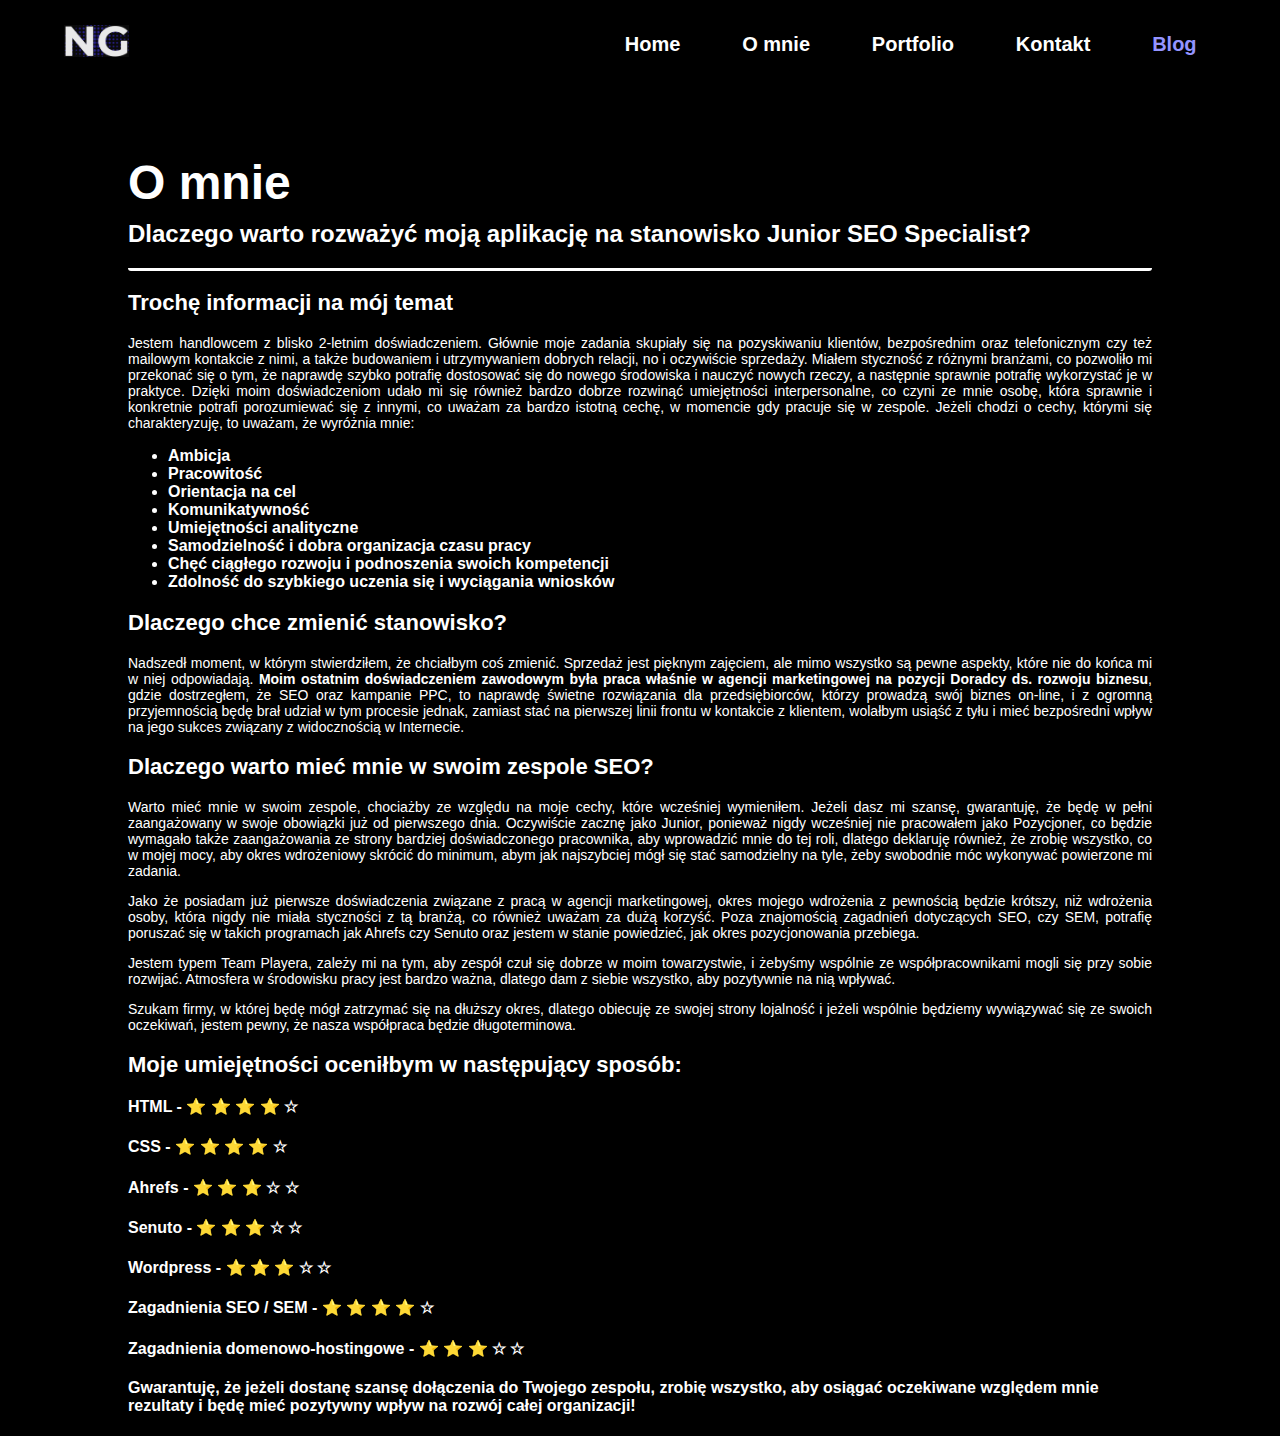
<file: nikodemgabler.com/aboutme.html>
<!DOCTYPE html>
<html lang="en">
<head>
    <meta charset="UTF-8">
    <meta http-equiv="X-UA-Compatible" content="IE=edge">
    <meta name="viewport" content="width=device-width, initial-scale=1.0">
    <link rel="stylesheet" type="text/css" href="styles/style.css">
    <link rel="stylesheet" type="text/css" href="styles/style2.css">
    <link rel="stylesheet" type="text/css" href="styles/aboutme.css">

    <title>Nikodem Gabler - Junior SEO Specialist</title>
</head>
<body>
    
<nav class="main-nav">
        <a href="#" class="mobile-logo"><img src="images/logo-mobile.png" alt="zdjecie-nikodem-gabler-mobile-logo"></a>

        <ul>
            <li><a href="index.html">Home</a></li>
            <li><a href="aboutme.html">O mnie</a></li>
            <li><a href="portfolio.html">Portfolio</a></li>
            <li><a href="contact.html">Kontakt</a></li>
            <li><a href="blog.html">Blog</a></li>
        </ul>
        
        <button class="burger">
            <div class="line"></div>
            <div class="line"></div>
        </button>
</nav>

<section class="main-section-aboutme">
    <header>
    <h1>O mnie</h1>
     
    <h2>Dlaczego warto rozważyć moją aplikację na stanowisko Junior SEO Specialist?</h2>
    </header>
     
    <h3>Trochę informacji na mój temat</h3>
        
    <p>Jestem handlowcem z blisko 2-letnim doświadczeniem. Głównie moje zadania skupiały się na pozyskiwaniu klientów, bezpośrednim oraz telefonicznym czy też mailowym kontakcie z nimi, a także budowaniem i utrzymywaniem dobrych relacji, no i oczywiście sprzedaży. Miałem styczność z różnymi branżami, co pozwoliło mi przekonać się o tym, że naprawdę szybko potrafię dostosować się do nowego środowiska i nauczyć nowych rzeczy, a następnie sprawnie potrafię wykorzystać je w praktyce. Dzięki moim doświadczeniom udało mi się również bardzo dobrze rozwinąć umiejętności interpersonalne, co czyni ze mnie osobę, która sprawnie i konkretnie potrafi porozumiewać się z innymi, co uważam za bardzo istotną cechę, w momencie gdy pracuje się w zespole. Jeżeli chodzi o cechy, którymi się charakteryzuję, to uważam, że wyróżnia mnie:</p>
    <ul>
    <li><strong>Ambicja</strong></li>
    <li><strong>Pracowitość</strong></li>
    <li><strong>Orientacja na cel</strong></li>
    <li><strong>Komunikatywność</strong></li>
    <li><strong>Umiejętności analityczne</strong></li>
    <li><strong>Samodzielność i dobra organizacja czasu pracy</strong></li>
    <li><strong>Chęć ciągłego rozwoju i podnoszenia swoich kompetencji</strong></li>
    <li><strong>Zdolność do szybkiego uczenia się i wyciągania wniosków</strong></li>
    </ul>
        
    <h3>Dlaczego chce zmienić stanowisko?</h3>
        
    <p>Nadszedł moment, w którym stwierdziłem, że chciałbym coś zmienić.  Sprzedaż jest pięknym zajęciem, ale mimo wszystko są pewne aspekty, które nie do końca mi w niej odpowiadają. <strong>Moim ostatnim doświadczeniem zawodowym była praca właśnie w agencji marketingowej na pozycji Doradcy ds. rozwoju biznesu</strong>, gdzie dostrzegłem, że SEO oraz kampanie PPC, to naprawdę świetne rozwiązania dla przedsiębiorców, którzy prowadzą swój biznes on-line, i z ogromną przyjemnością będę brał udział w tym procesie jednak, zamiast stać na pierwszej linii frontu w kontakcie z klientem, wolałbym usiąść z tyłu i mieć bezpośredni wpływ na jego sukces związany z widocznością w Internecie. 
     
    <h3>Dlaczego warto mieć mnie w swoim zespole SEO?</h3>
     
    <p>Warto mieć mnie w swoim zespole, chociażby ze względu na moje cechy, które wcześniej wymieniłem. Jeżeli dasz mi szansę, gwarantuję, że będę w pełni zaangażowany w swoje obowiązki już od pierwszego dnia. Oczywiście zacznę jako Junior, ponieważ nigdy wcześniej nie pracowałem jako Pozycjoner, co będzie wymagało także zaangażowania ze strony bardziej doświadczonego pracownika, aby wprowadzić mnie do tej roli, dlatego deklaruję również, że zrobię wszystko, co w mojej mocy, aby okres wdrożeniowy skrócić do minimum, abym jak najszybciej mógł się stać samodzielny na tyle, żeby swobodnie móc wykonywać powierzone mi zadania.</p>
    <p>Jako że posiadam już pierwsze doświadczenia związane z pracą w agencji marketingowej, okres mojego wdrożenia z pewnością będzie krótszy, niż wdrożenia osoby, która nigdy nie miała styczności z tą branżą, co również uważam za dużą korzyść. Poza znajomością zagadnień dotyczących SEO, czy SEM, potrafię poruszać się w takich programach jak Ahrefs czy Senuto oraz jestem w stanie powiedzieć, jak okres pozycjonowania przebiega.</p>
    <p>Jestem typem Team Playera, zależy mi na tym, aby zespół czuł się dobrze w moim towarzystwie, i żebyśmy wspólnie ze współpracownikami mogli się przy sobie rozwijać. Atmosfera w środowisku pracy jest bardzo ważna, dlatego dam z siebie wszystko, aby pozytywnie na nią wpływać.</p>
    <p>Szukam firmy, w której będę mógł zatrzymać się na dłuższy okres, dlatego obiecuję ze swojej strony lojalność i jeżeli wspólnie będziemy wywiązywać się ze swoich oczekiwań, jestem pewny, że nasza współpraca będzie długoterminowa.</p>
        
    <h3>Moje umiejętności oceniłbym w następujący sposób:</h3>
        
    <h4>HTML - &#11088; &#11088; &#11088; &#11088; &#9734;</h4> 
    <h4>CSS - &#11088; &#11088; &#11088; &#11088; &#9734;</h4> 
    <h4>Ahrefs - &#11088; &#11088; &#11088; &#9734; &#9734;</h4> 
    <h4>Senuto - &#11088; &#11088; &#11088; &#9734; &#9734;</h4> 
    <h4>Wordpress - &#11088; &#11088; &#11088; &#9734; &#9734;</h4> 
    <h4>Zagadnienia SEO / SEM - &#11088; &#11088; &#11088; &#11088; &#9734;</h4> 
    <h4>Zagadnienia domenowo-hostingowe - &#11088; &#11088; &#11088; &#9734; &#9734;</h4> 
        
    <h4>Gwarantuję, że jeżeli dostanę szansę dołączenia do Twojego zespołu, zrobię wszystko, aby osiągać oczekiwane względem mnie rezultaty i będę mieć pozytywny wpływ na rozwój całej organizacji!</h4>
</section>
    
 
<script>
    const mobileNav = document.querySelector('ul');
    const burgerIcon = document.querySelector('.burger');

    burgerIcon.addEventListener('click', function(){
        mobileNav.classList.toggle('active');
        burgerIcon.classList.toggle('active');
    })
</script>

</body>
</html>
</file>
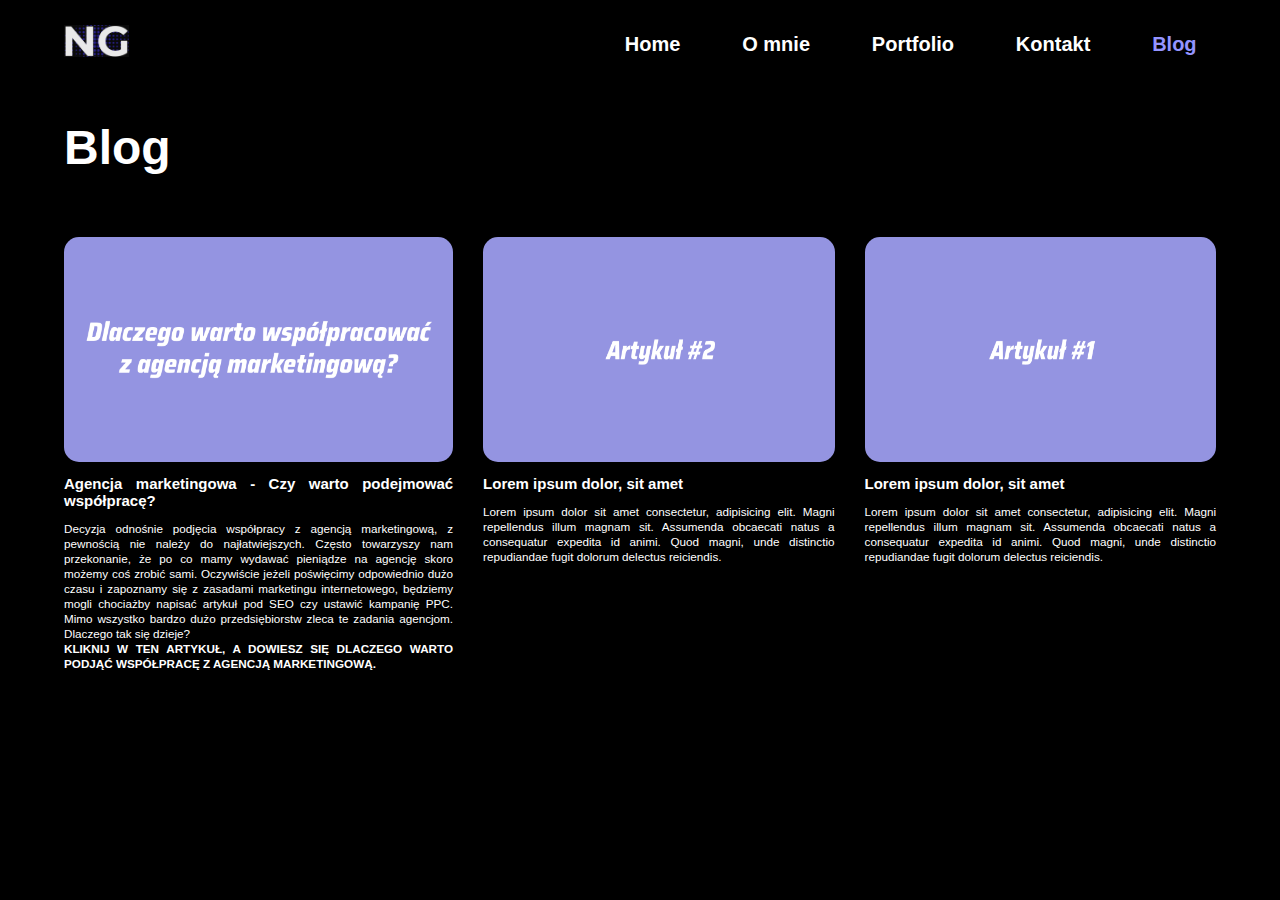
<file: nikodemgabler.com/blog.html>
<!DOCTYPE html>
<html lang="en">
<head>
    <meta charset="UTF-8">
    <meta http-equiv="X-UA-Compatible" content="IE=edge">
    <meta name="viewport" content="width=device-width, initial-scale=1.0">
    <link rel="stylesheet" type="text/css" href="styles/style.css">
    <link rel="stylesheet" type="text/css" href="styles/style2.css">
    <link rel="stylesheet" type="text/css" href="styles/blog.css">
    

    <title>Nikodem Gabler - Junior SEO Specialist</title>
</head>
<body>

<nav class="main-nav">
    <a href="#" class="mobile-logo"><img src="images/logo-mobile.png" alt="zdjecie-nikodem-gabler-mobile-logo"></a>

    <ul>
        <li><a href="index.html">Home</a></li>
        <li><a href="aboutme.html">O mnie</a></li>
        <li><a href="portfolio.html">Portfolio</a></li>
        <li><a href="contact.html">Kontakt</a></li>
        <li><a href="blog.html">Blog</a></li>
    </ul>
        
    <button class="burger">
        <div class="line"></div>
        <div class="line"></div>
    </button>

</nav>



<section class="main-section-blog">
    <header>
        <h1>Blog</h1>
    </header>
    
    <article class="first-blog-article">
        <a href="blog-article3.html" class="image-link"><img src="images/wspolpraca-z-agencja-marketingowa.png" alt="Blog - miniaturka3">
        </a>
        <h2><a href="blog-article3.html">Agencja marketingowa - Czy warto podejmować współpracę?</a></h2>
        <h3><a href="blog-article3.html">Decyzja odnośnie podjęcia współpracy z agencją marketingową, z pewnością nie należy do najłatwiejszych. Często towarzyszy nam przekonanie, że po co mamy wydawać pieniądze na agencję skoro możemy coś zrobić sami. Oczywiście jeżeli poświęcimy odpowiednio dużo czasu i zapoznamy się z zasadami marketingu internetowego, będziemy mogli chociażby napisać artykuł pod SEO czy ustawić kampanię PPC. Mimo wszystko bardzo dużo przedsiębiorstw zleca te zadania agencjom. Dlaczego tak się dzieje?<br>
        <b>KLIKNIJ W TEN ARTYKUŁ, A DOWIESZ SIĘ <strong>DLACZEGO WARTO PODJĄĆ WSPÓŁPRACĘ Z AGENCJĄ MARKETINGOWĄ.</strong></b></a></h3>
    </article>
    <article class="second-blog-article">
        <a href="#" class="image-link"><img src="images/Artykul2.png" alt="Blog - miniaturka2"></a>
        <h2><a href="#">Lorem ipsum dolor, sit amet</a></h2>
        <h3><a href="#">Lorem ipsum dolor sit amet consectetur, adipisicing elit. Magni repellendus illum magnam sit. Assumenda obcaecati natus a consequatur expedita id animi. Quod magni, unde distinctio repudiandae fugit dolorum delectus reiciendis.</a></h3>
    </article>
    <article class="third-blog-article">
        <a href="#" class="image-link"><img src="images/Artykul1.png" alt="Blog - miniaturka1"></a>
        <h2><a href="#">Lorem ipsum dolor, sit amet</a></h2>
        <h3><a href="#">Lorem ipsum dolor sit amet consectetur, adipisicing elit. Magni repellendus illum magnam sit. Assumenda obcaecati natus a consequatur expedita id animi. Quod magni, unde distinctio repudiandae fugit dolorum delectus reiciendis.</a></h3>
    </article>




</section>









<script>
    const mobileNav = document.querySelector('ul');
    const burgerIcon = document.querySelector('.burger');

    burgerIcon.addEventListener('click', function(){
        mobileNav.classList.toggle('active');
        burgerIcon.classList.toggle('active');
    })
</script>

</body>
</html>
</file>
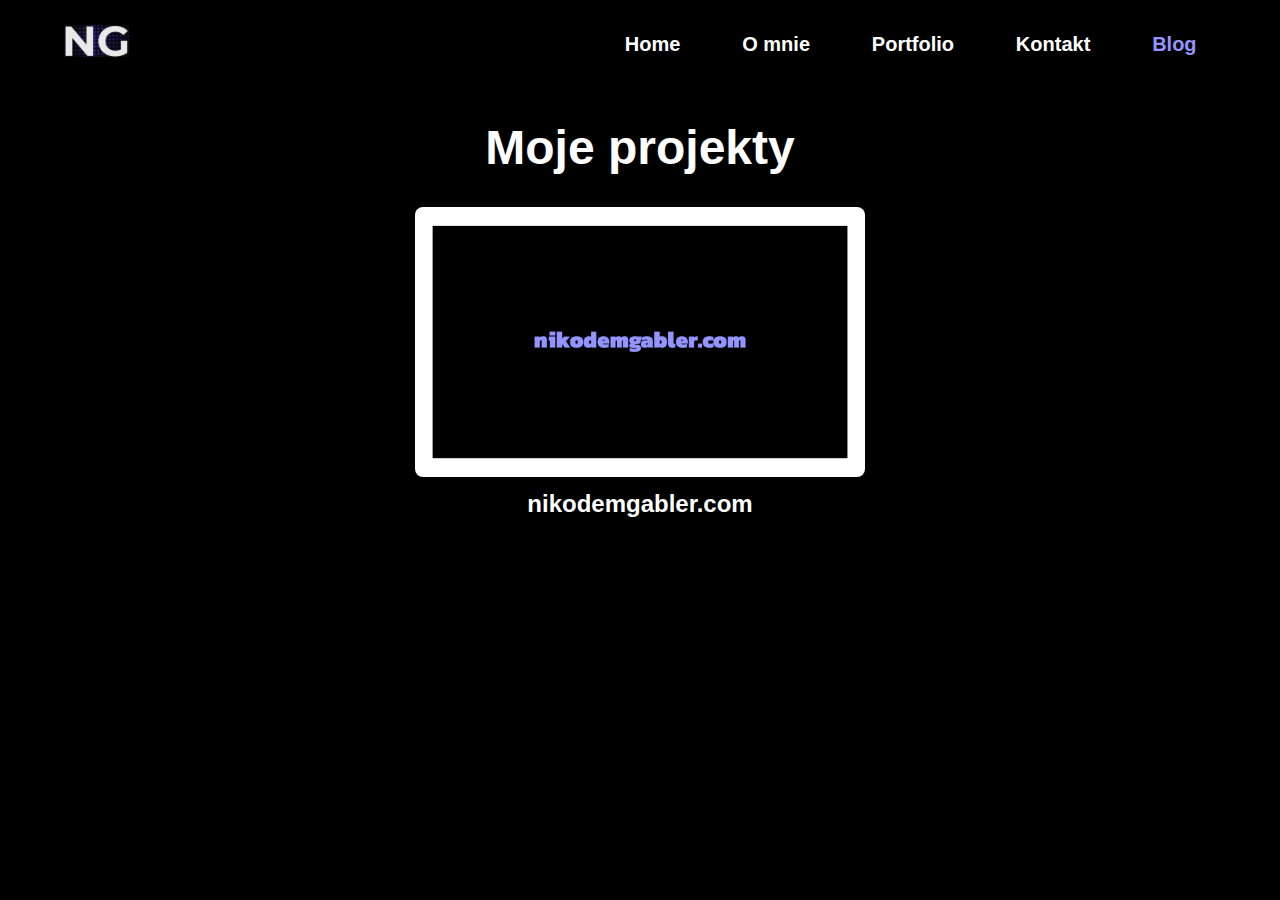
<file: nikodemgabler.com/portfolio.html>
<!DOCTYPE html>
<html lang="en">
<head>
    <meta charset="UTF-8">
    <meta http-equiv="X-UA-Compatible" content="IE=edge">
    <meta name="viewport" content="width=device-width, initial-scale=1.0">
    <link rel="stylesheet" type="text/css" href="styles/style.css">
    <link rel="stylesheet" type="text/css" href="styles/style2.css">
    <link rel="stylesheet" type="text/css" href="styles/portfolio.css">

    <title>Nikodem Gabler - Junior SEO Specialist</title>
</head>
<body>
    
<nav class="main-nav">
        <a href="#" class="mobile-logo"><img src="images/logo-mobile.png" alt="zdjecie-nikodem-gabler-mobile-logo"></a>

        <ul>
            <li><a href="index.html">Home</a></li>
            <li><a href="aboutme.html">O mnie</a></li>
            <li><a href="portfolio.html">Portfolio</a></li>
            <li><a href="contact.html">Kontakt</a></li>
            <li><a href="blog.html">Blog</a></li>
        </ul>
        
        <button class="burger">
            <div class="line"></div>
            <div class="line"></div>
        </button>
</nav>

<section class="portfolio-main-section">
    
    <header>
        <h1>Moje projekty</h1>
    </header>

    <div class="portfolio-wrapper">
        
        <a href="index.html" target="_blank" class="portfolio-image"> <img src="images/nikodemgabler-com.png" alt="nikodemgabler.com-image"></a>
        <h2><a href="#" target="_blank">nikodemgabler.com</a></h2>

    </div>

</section>





<script>
    const mobileNav = document.querySelector('ul');
    const burgerIcon = document.querySelector('.burger');

    burgerIcon.addEventListener('click', function(){
        mobileNav.classList.toggle('active');
        burgerIcon.classList.toggle('active');
    })
</script>

</body>
</html>
</file>
<file: nikodemgabler.com/styles/style.css>
body{
    margin: 0;
    padding: 0;
    box-sizing: border-box;
    background-color: black;
    color: white;
    font-family: Arial, Helvetica, sans-serif;
}

html{
    font-size: 10px;
    overflow-x: hidden;
    font-family: Geneva, Tahoma, sans-serif;    
}
h1{
    color: white;
}

            /* NAV STYLING */
nav {
    display: flex;
    justify-content: space-between;
    align-items: center;
    height: 2vh;
    padding: 3.5rem 0 3.5rem 0;
    /* border-bottom: 1px solid white; */
    position: relative;
    z-index: 9999;
    margin-right: 5%;
    margin-left: 5%;

}

nav a {
    color: white;
    font-size: 2.5rem;
}

.main-nav .mobile-logo img{
    width: 6.5rem;
}

.main-nav ul {
    position: absolute;
    display: flex;
    width: 100vw;
    right: -6%;
    top: 60px;
    height: 95vh;
    flex-direction: column;
    text-align: center;
    transform:translate(100%);
    transition: .5s ease-in-out;
    justify-content: space-around;
    list-style-type: none;
    margin: 0;
}
ul.active {
    transform: translate(0%);
    z-index: 999;
    background-color: black;
}

.main-nav ul li a{
    text-decoration: none;
    transition: .3s ease-in-out;
}

.main-nav ul li a::after{
    content: '';
    display: block;
    position: absolute;
    left: 50vw;
    height: 2px;
    width: 0;
    background: rgb(190, 190, 190);
    transition: .3s ease-in-out;
}

.main-nav ul li a:hover::after{
    width: 84px;
    transition: .3s ease-in-out;
}


.main-nav ul li:last-child a:hover::after{
    background: rgb(148, 148, 255);
}

.main-nav ul li:last-child a{
    color: rgb(148, 148, 255);
}

.main-nav .burger {
    background: transparent;
    border: none;
    outline: none;
    cursor: pointer;
}

.main-nav .burger .line {
    width: 3em;
    margin: 10px;
    height: 0.3em;
    border-radius: 20px;
    background: white;
    transition: .3s ease-in-out;
}

.main-nav .burger.active .line:first-child{
    transform: rotate(-406deg) translateY(10px);
}
.main-nav .burger.active .line:last-child{
    transform: rotate(406deg) translateY(-10px);
}

@media only screen and (min-width: 1000px) {
    
    .main-nav ul {
        list-style-type: none;
        display: flex;
        position: relative;
        width: 55%;
        height: 100%;
        justify-content: space-around;
        align-items: center;
        flex-direction: row;
        top: 0;
        margin-right: 5%;
        transform: translate(0%);
    }

    .main-nav ul li a {
        text-decoration: none;
        font-size: 2rem;
        font-weight: bold;

        position: relative;
        padding: 0.4rem;
        
    }
    
    .main-nav ul li a::after {
        content: '';
        position: absolute;
        bottom: 0;
        left: 2px;
        width: 0%;
        background-color: white;
        height: .15em;
        border-radius: 10px;
        transition: .3s ease-in-out;
    }

    .main-nav ul li:last-child a:hover::after{
        background: rgb(148, 148, 255);
    }
    
    .main-nav ul li a:hover::after{
        width: 95%;
    }

    .main-nav ul li:last-child a{
        color: rgb(148, 148, 255);
    }

    .burger{
        display: none;
    }
}
</file>
<file: nikodemgabler.com/styles/style2.css>
body{
    height: 100vh;
    overflow: hidden;
}

.main-section{
    position: relative;
    display: flex;
    flex-direction: column;
    margin-right: 5%;
    margin-left: 5%;
}

.main-section .square{
    width: 150px;
    height: 90px;
    background-color: navy;
    position: absolute;
    z-index: 0;
    top: 150px;
    left: 100px;
}


.main-section h1{
    text-justify: center;
    margin-top: 30vh;
    margin-right: auto;
    margin-left: auto;
    width: 100%;
    font-size: 48px;   
    line-height: 40px;
    z-index: 99;
    height: 58vh;
}

.main-section h1 strong{
    font-size: 24px;
    line-height: 30px;
}


.main-section .arrow-up {
    position: absolute;
    top: -7em;
    right: -6%;
    width: 0; 
    height: 0; 
    border-left: 60vw solid transparent;
    z-index: -1;
    border-bottom: 110vh solid rgb(148, 148, 255);
  }
  
  .main-section .my-photo img{ 
      display: none;
  }


@media screen and (min-width: 405px){

    .main-section .nikodem-photo{
        margin-top: 10%;
    }
}

@media screen and (min-width: 1000px) {

    .my-photo{
         width: 55vh;
         z-index: 1;
         height: 100%;
         position: absolute;
         right: 0;
         bottom: 0;
         text-align: end;


         background-image: url("../images/Nikodem-Gabler-zdjecie.png");
         background-size: 100%;
         background-repeat: no-repeat;
         background-position: bottom;
    }
}
</file>
<file: nikodemgabler.com/styles/aboutme.css>
body{
    height: 100%;
    overflow: hidden;
    font-size: 16px;
}

.main-section-aboutme{
    margin-right: 5%;
    margin-left: 5%;
    margin-top: 10vh;
}

.main-section-aboutme h1 { 
    font-size: 48px;
    font-weight: bold;
    line-height: 10px;
}

.main-section-aboutme h2 {
    display: block;
    font-size: 24px;
    font-weight: bold;
    padding-bottom: 20px;
    border-bottom: 3px solid white;
    border-radius: 3px;
}

.main-section-aboutme h3 {
    font-size: 22px;
    line-height: 20px;
    font-family: Verdana, Geneva, Tahoma, sans-serif;
    font-weight: bold;
}

.main-section-aboutme p {
    font-size: 14px;
    text-align: justify;
}

.main-section-aboutme p strong {
    font-weight: bolder;
    font-family: Arial, Helvetica, sans-serif;
}

@media screen and (min-width: 767px) {
    .main-section-aboutme{
        margin-right: 10%;
        margin-left: 10%;
    }
 }
</file>
<file: nikodemgabler.com/styles/blog.css>
body {
    height: 100%;
}
.main-section-blog{ 
    margin-right: 5%;
    margin-left: 5%;
    display: flex;
    flex-direction: column;
    text-align: justify;
    font-family: Tahoma, sans-serif;
}

.main-section-blog header {
    grid-area: h1;
}

.main-section-blog header h1 {
    font-size: 48px;
}
.main-section-blog article { 
    width: 100%;
    margin-top: 60px;
}

.main-section-blog .first-blog-article {
    margin-top: 20px;
}

.main-section-blog a {
    color: white;
    text-decoration: none;
    transition: .3s ease-in-out;
}
.main-section-blog h2 a { 
    transition: .3s ease-in-out;
}

.main-section-blog h3 a { 
    transition: .3s ease-in-out;
    font-weight: 400;
    line-height: 15px;
}

.main-section-blog h2 a:hover {
    color: rgb(148, 148, 255);
}

.main-section-blog h3 a:hover{
    color: rgb(119, 119, 255);
}

.main-section-blog article .image-link{
    display: block;
    height: 25vh;
    overflow: hidden;
    border-radius: 15px;
}

.main-section-blog article .image-link img{
    width: 100%;
    height: 100%;
    transition: .3s ease-in-out;
}

.main-section-blog article .image-link img:hover { 
    transform: scale(1.1);
}




@media screen and (min-width: 568px) {
    
    .main-section-blog {
        display: grid;
        grid-template-areas:
        "h1 h1";
        justify-content: space-between;
        grid-gap: 20px;
    }

    .main-section-blog article{ 
        margin-top: 0px;
        width: 45vw;
        display: block;
    }

    .main-section-blog .first-blog-article {
        margin-top: 0px;
    }

}


@media screen and (min-width: 1024px) {
    
    .main-section-blog {
        display: grid;
        grid-template-areas:
        "h1 h1 h1";
        justify-content: space-between;
        grid-gap: 30px;
    }

    .main-section-blog article{ 
        margin-top: 0px;
        width: 100%;
        max-width: 480px;
    }

    .main-section-blog .first-blog-article {
        margin-top: 0px;
    }

}
</file>
<file: nikodemgabler.com/styles/portfolio.css>
body{
    text-align: center;
}
.portfolio-main-section {
    margin-right: 5%;
    margin-left: 5%;
}

.portfolio-main-section h1 {
    font-size: 48px;
}

.portfolio-main-section .portfolio-wrapper {
    display: flex;
    flex-direction: column;
}

.portfolio-main-section .portfolio-wrapper a {
     text-decoration: none;
     color: white;
     font-size: 24px;
     transition: .3s ease-in-out;
     align-self: center;

}

.portfolio-main-section .portfolio-wrapper .portfolio-image {
    display: block;
    width: minmax(280px, 500px);
    height: 30vh;
    overflow: hidden;
}

.portfolio-main-section .portfolio-wrapper .portfolio-image img{
    width: 100%;
    height: 100%;
    border-radius: 8px;
}

.portfolio-main-section .portfolio-wrapper h2 {
    align-self: center;
}

.portfolio-main-section .portfolio-wrapper a:hover {
    color: rgb(148, 148, 255);
}


@media screen and (min-width: 768px){
    .portfolio-main-section .portfolio-wrapper .portfolio-image {
        width: 50vh;
    }
}
</file>
